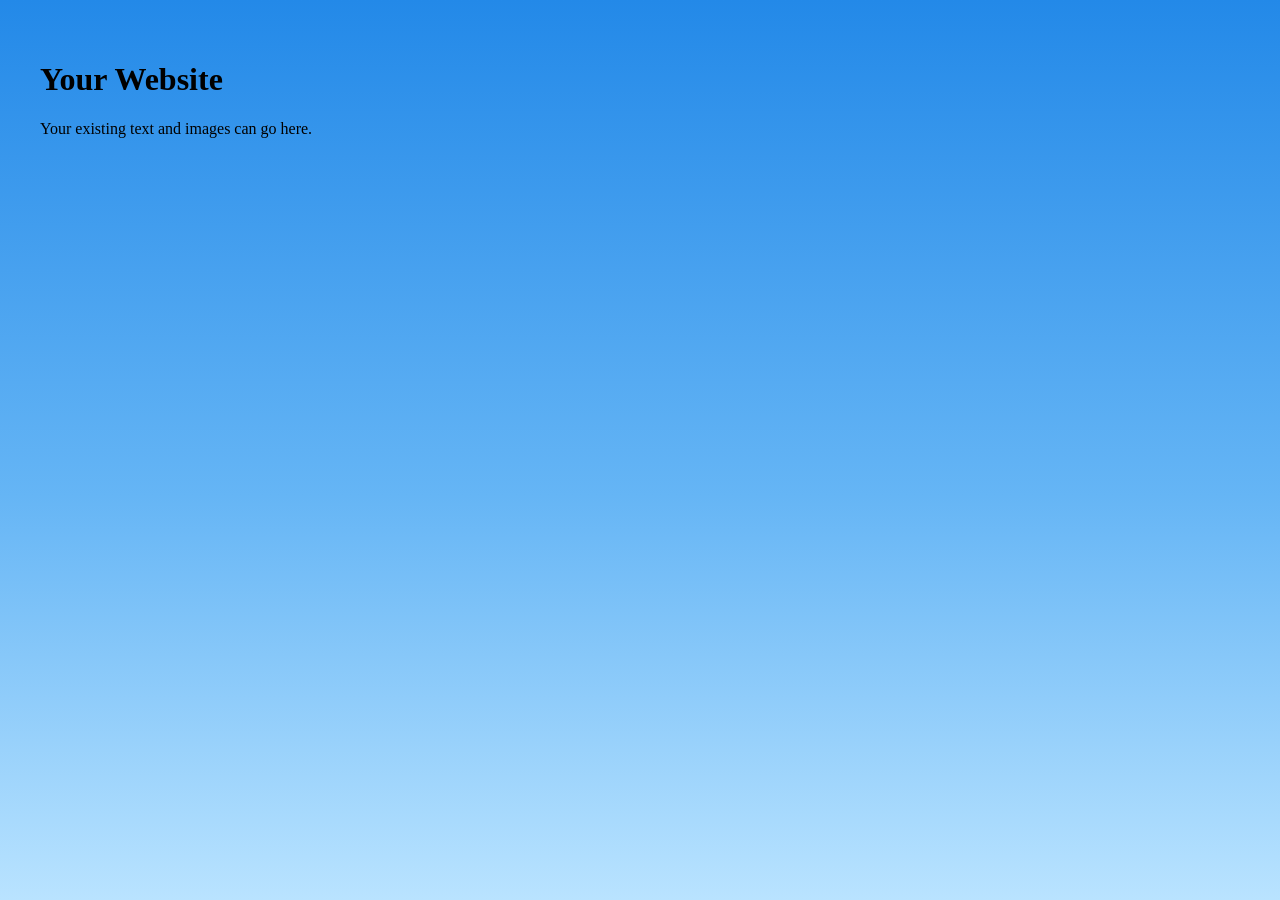
<file: about copy.html>
<!DOCTYPE html>
<html lang="en">
<head>
<meta charset="UTF-8">
<meta name="viewport" content="width=device-width, initial-scale=1.0">
<title>Floating Cloud Sky</title>

<style>
  body {
    margin: 0;
    min-height: 100vh;
    overflow-x: hidden;
    background: linear-gradient(
      to bottom,
      #2389e8 0%,
      #65b5f5 55%,
      #b9e3ff 100%
    );
    background-attachment: fixed;
  }

  /* Cloud shapes */
  .cloud {
    position: fixed;
    width: 180px;
    height: 55px;
    background: rgba(255, 255, 255, 0.95);
    border-radius: 100px;
    filter: blur(1px);
    z-index: -1;
    pointer-events: none;
    animation: drift linear infinite;
  }

  .cloud::before,
  .cloud::after {
    content: "";
    position: absolute;
    background: inherit;
    border-radius: 50%;
  }

  .cloud::before {
    width: 85px;
    height: 85px;
    top: -38px;
    left: 25px;
  }

  .cloud::after {
    width: 110px;
    height: 105px;
    top: -50px;
    right: 20px;
  }

  /* Different cloud positions and speeds */
  .cloud:nth-child(1) {
    top: 15%;
    left: -220px;
    animation-duration: 45s;
  }

  .cloud:nth-child(2) {
    top: 38%;
    left: -280px;
    transform: scale(0.7);
    animation-duration: 65s;
    animation-delay: -25s;
  }

  .cloud:nth-child(3) {
    top: 65%;
    left: -250px;
    transform: scale(1.3);
    animation-duration: 55s;
    animation-delay: -15s;
  }

  .cloud:nth-child(4) {
    top: 85%;
    left: -200px;
    transform: scale(0.6);
    animation-duration: 75s;
    animation-delay: -40s;
  }

  @keyframes drift {
    from {
      left: -300px;
    }
    to {
      left: calc(100vw + 100px);
    }
  }

  /* Keep your website content above the clouds */
  .content {
    position: relative;
    z-index: 1;
    padding: 40px;
  }
</style>
</head>

<body>

  <div class="cloud"></div>
  <div class="cloud"></div>
  <div class="cloud"></div>
  <div class="cloud"></div>

  <div class="content">
    <h1>Your Website</h1>
    <p>Your existing text and images can go here.</p>
  </div>

</body>
</html>
</file>
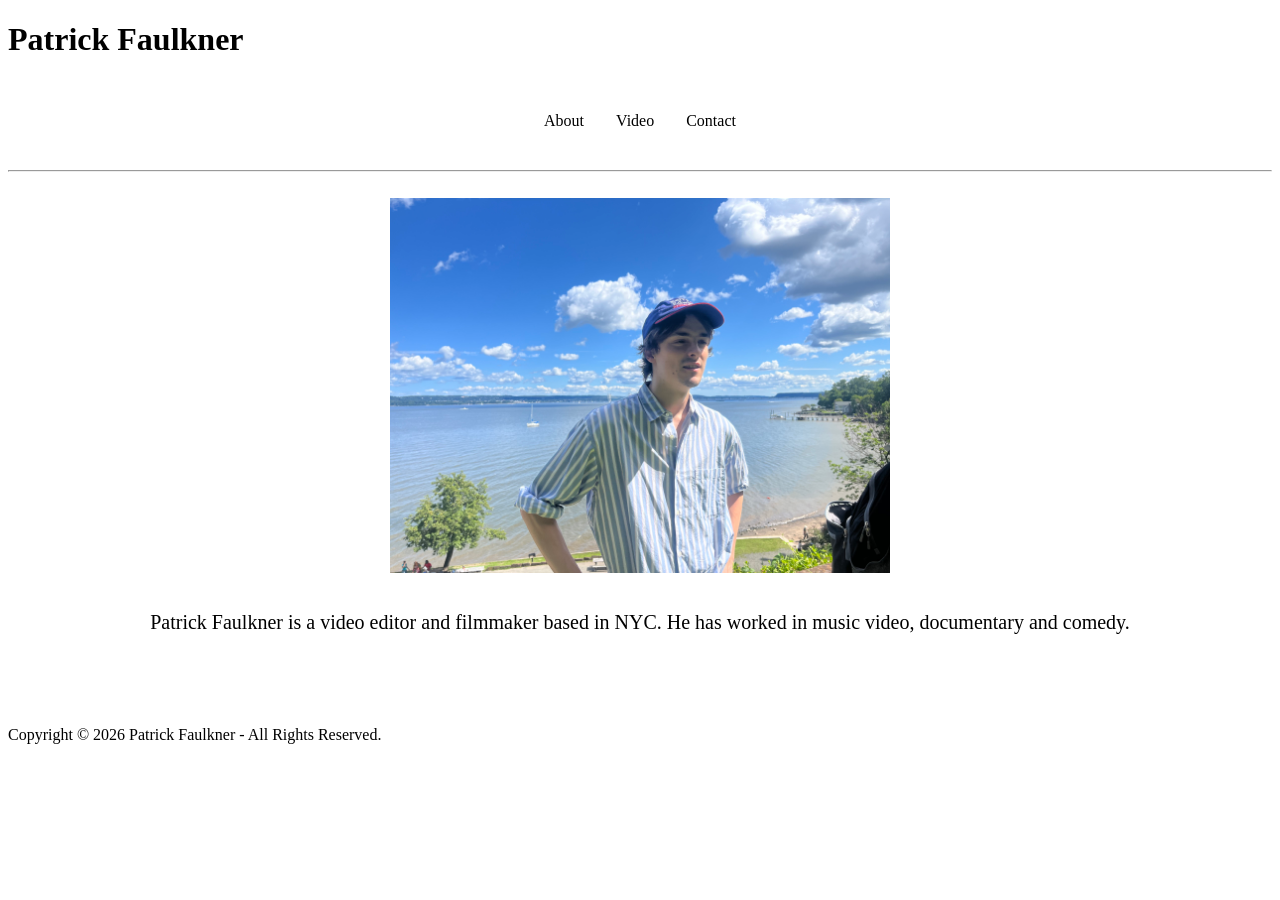
<file: about.html>
<!DOCTYPE html>
<head>
 <style>
  
  /* Images grow when hovered */
  img {
    transition: transform 0.7s ease;
  }

  img:hover {
    transform: scale(1.15);
  }

  
</style>

  <title>Patrick Faulkner</title>
  <meta name="viewport" content="width=device-width, initial-scale=1">
  <style>
    img {
  display: block;
  margin-left: auto;
  margin-right: auto;
}
  table, th, td {
  padding: 15px;
}
  
  table.center {
    margin-left: auto; 
    margin-right: auto;
  }
  a{
    text-decoration: none;
    text-decoration-color: black;
  }

a:link {
  color: black;
  background-color: transparent;
  text-decoration: none;
}

a:visited {
  color: black;
  background-color: transparent;
  text-decoration: none;
}

a:hover {
  color: grey;
  background-color: transparent;
  text-decoration: underline;
}

a:active {
  color: blue;
  background-color: transparent;
  text-decoration: underline;
}
</style>
  </style>
  </head>
<body>



<header >

<h1>Patrick Faulkner</h1>

</header>

<nav>
<table class="center">

<tr>

<td><a href="about.html"> About</a></td>
<td><a href="index.html">Video</a></td>
<td><a href="Contact.html">Contact</a></td>

</tr>
</table>
</nav>
<hr>
<br>
<IMG SRC="media/me.jpg" style="width:500px" class="center"></a>

  <br>
<div style="text-align: center;"> 
  <p style="font-size:20px;">Patrick Faulkner is a video editor and filmmaker based in NYC. He has worked in music video, documentary and comedy. 
  </p>


</div>

</body> 
<br><br><br><br>
<footer>
  Copyright © 2026 Patrick Faulkner - All Rights Reserved.
</footer>
</file>
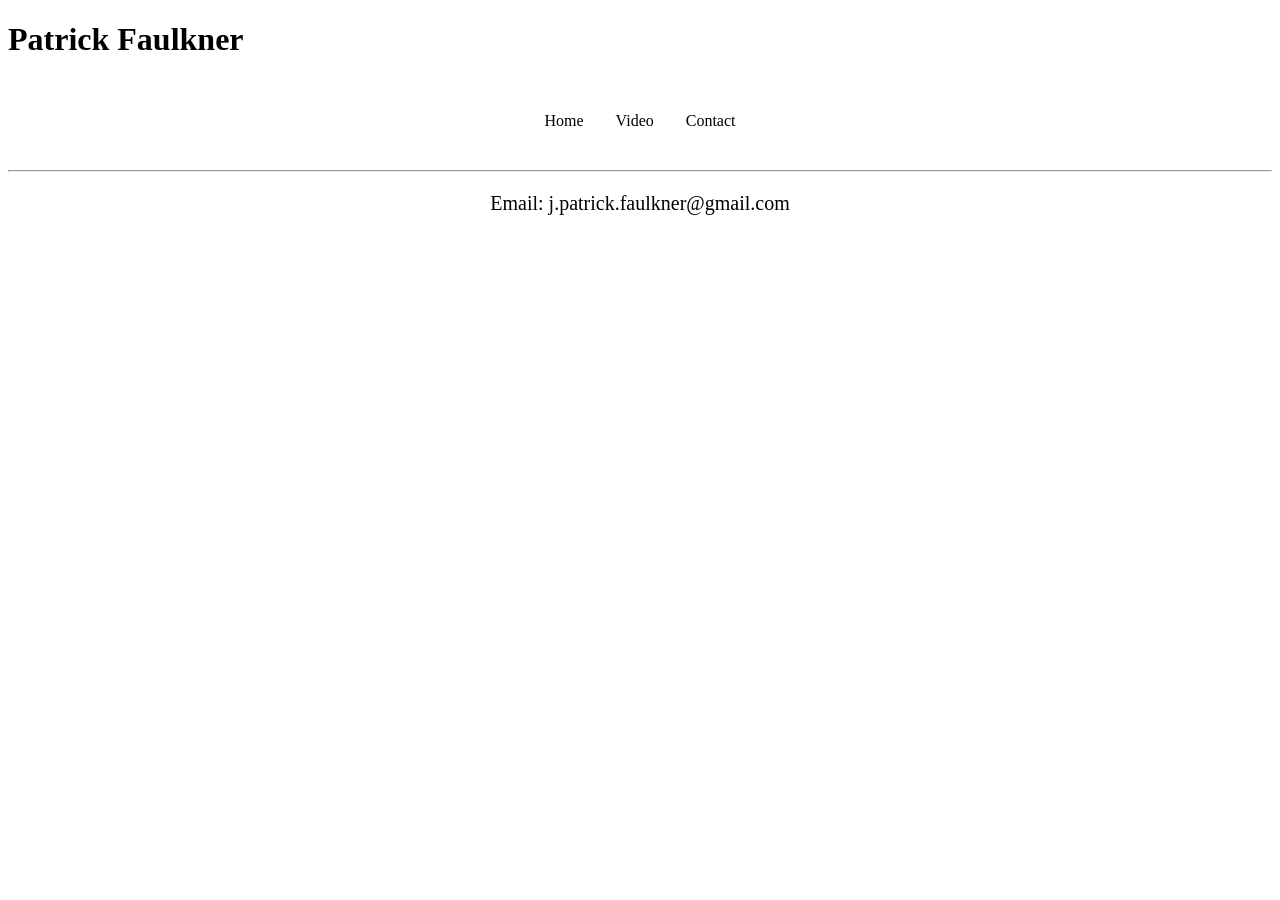
<file: Contact.html>
<!DOCTYPE html>
<head><title>Patrick Faulkner</title>
  <meta name="viewport" content="width=device-width, initial-scale=1">
  <style>
  table, th, td {
  padding: 15px;
}
  
  table.center {
    margin-left: auto; 
    margin-right: auto;
  }
  a{
    text-decoration: none;
    text-decoration-color: black;
  }

a:link {
  color: black;
  background-color: transparent;
  text-decoration: none;
}

a:visited {
  color: black;
  background-color: transparent;
  text-decoration: none;
}

a:hover {
  color: grey;
  background-color: transparent;
  text-decoration: underline;
}

a:active {
  color: blue;
  background-color: transparent;
  text-decoration: underline;
}
</style>
  </style>
  </head>
<body>



<header >

<h1>Patrick Faulkner</h1>

</header>

<nav>
<table class="center">

<tr>
<td><a href="index.html"> Home</a></td>
<td><a href="video.html">Video</a></td>
<td><a href="Contact.html">Contact</a></td>

</tr>
</table>
</nav>
<hr>



<div style="text-align: center;"> 
  <p style="font-size:20px;">Email: j.patrick.faulkner@gmail.com</p>
  </div>


</body>
</file>
